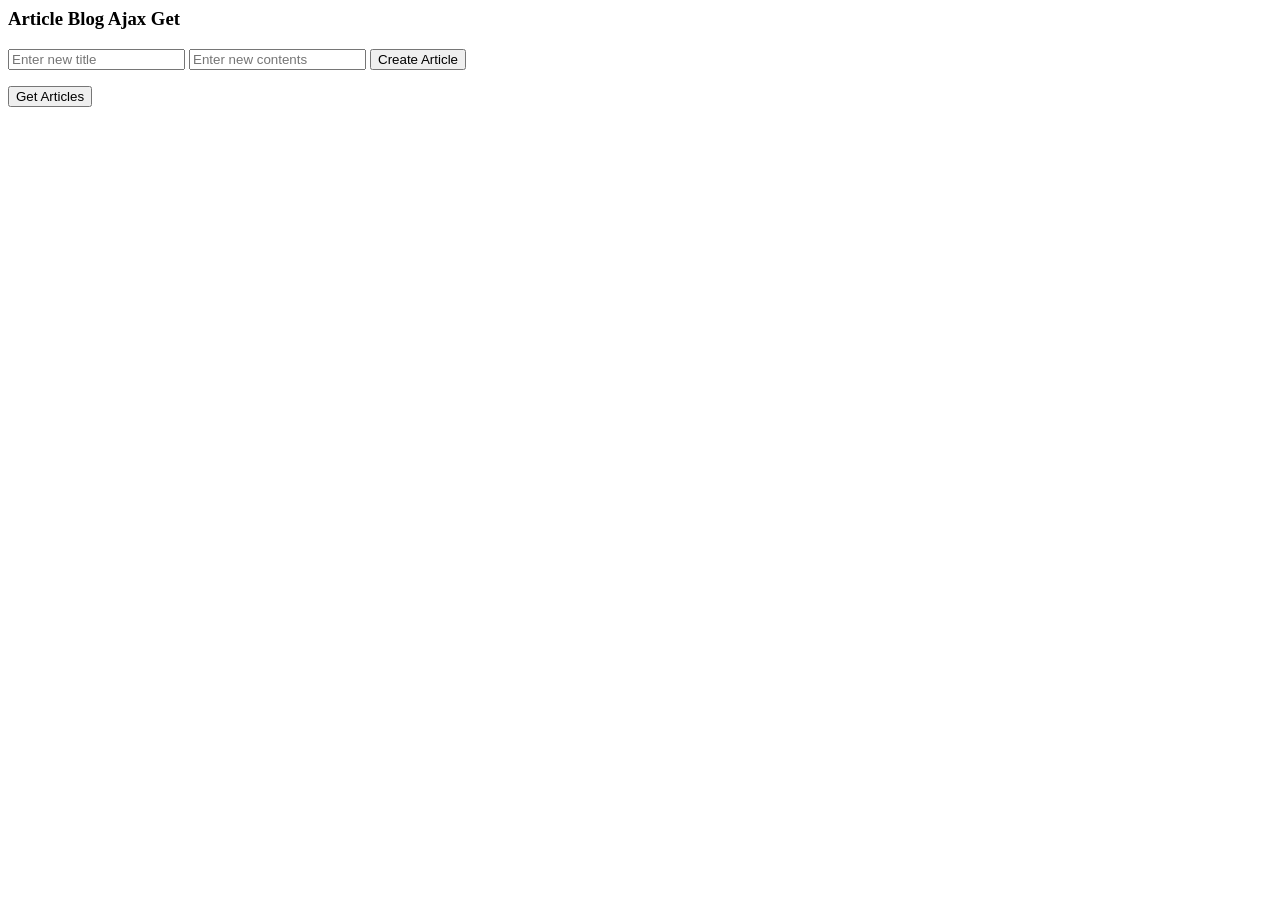
<file: index.html>
<html>
  <head>
    <link href="css/simple.css" rel="stylesheet" type="text/css" media="all">
    <script src='js/jquery.js'></script>
    <script src='js/ajax_globals_done.js'></script>
    <script src='js/article.js'></script>
    <script src='js/article_list.js'></script>
    <script src='js/main.js'></script>
  </head>
  <body>
    <h3>Article Blog Ajax Get</h3>
    <div id='container'>

      <!-- Ajax Loading Spinner-->
      <div id="ajaxSpinnerContainer" class='centered'>
        <img src="images/ajax-loader.gif" id="ajaxSpinnerImage" title="working...\">
      </div>

       <!-- Create a new Article -->
      <form id='new-article' action='http://localhost:3000/articles'>
        <input type='text' name='title'placeholder="Enter new title">
        <input type='textarea' name='body' placeholder="Enter new contents">
        <input type='submit' value='Create Article'>
      </form>

      <button id='get-articles'>Get Articles</button>
      <div id='article-count'>
      </div>
      <ul id='articles'>Articles
      </ul>
    </div>
  </body>
</html>
</file>
<file: css/simple.css>
#ajaxSpinnerContainer {
  height:11px;
}
#ajaxSpinnerImage {
  display:none;
}
.centered {
 position: fixed;
 top: 50%;
 left: 50%;
 margin-top: -50px;
 margin-left: -100px;
}
</file>
